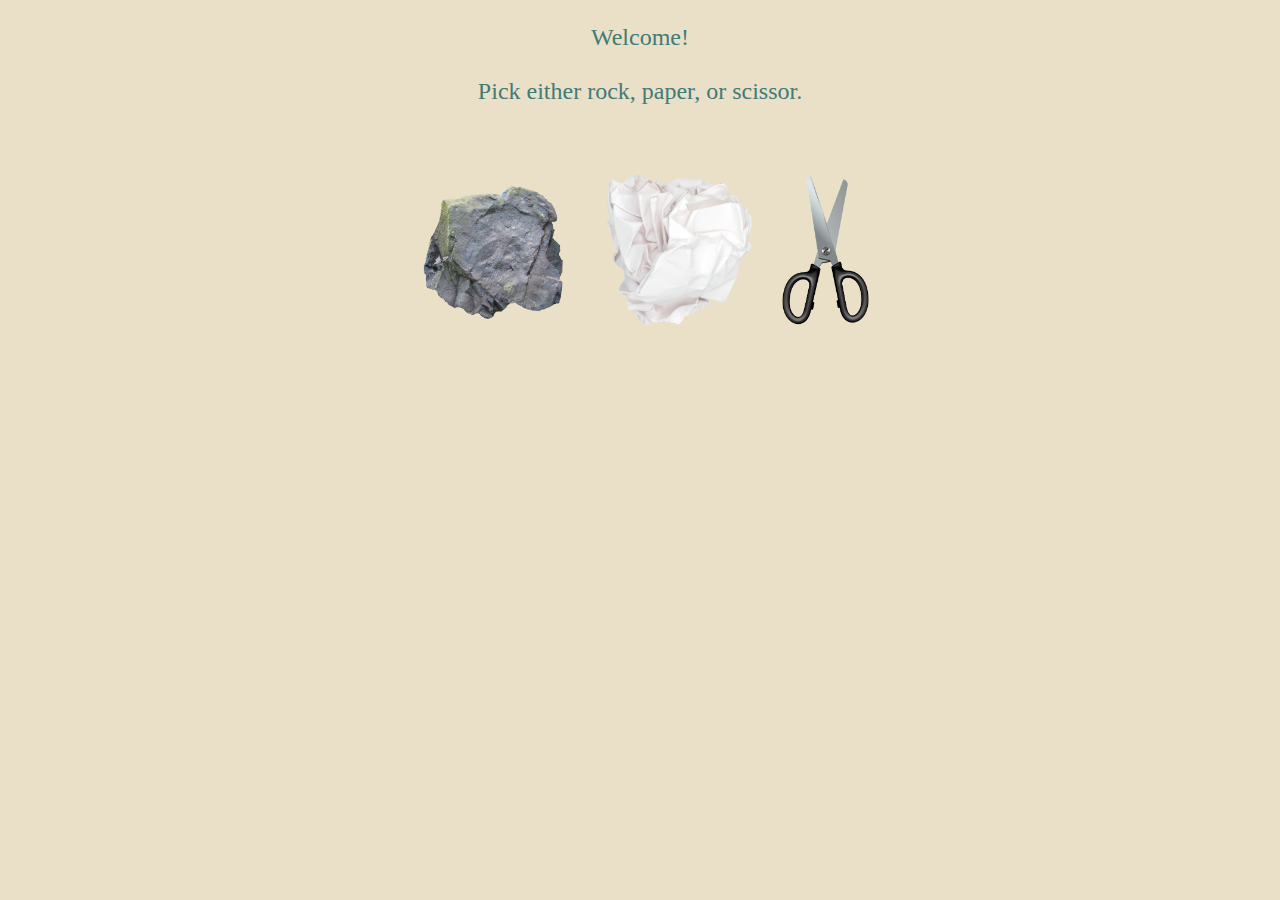
<file: index.html>
<!DOCTYPE html>
<html lang="en">
<head>
    <meta charset="UTF-8">
    <meta name="viewport" content="width=device-width, initial-scale=1.0">
    <link rel="stylesheet" href="styles.css">
    <script src="javascript.js" defer></script>
    <title>Rock Paper Scissors</title>
</head>
<body>
    <div class="display-board">
        
    </div>
    <div class="item-container">
        <img id="rock" src="images/rock.png" alt="Rock">
        <img id="paper" src="images/paper.png" alt="Paper">
        <img id="scissor" src="images/scissor.png" alt="Scissor">
    </div>
</body>
</html>
</file>
<file: styles.css>
body {
    background: #EAE0C8;
    display: flex;
    flex-direction: column;
    margin: 0;
}
.display-board {
    min-width: 400px;
    min-height: 150px;
    align-self: center;
}
.para {
    font-size: 24px;
    text-align: center;
    color: #417B76;
}
.item-container {
    align-items: center;
    display: flex;
    flex-direction: row;
    gap: 30px;
    justify-content: center;
    min-width: 400px;
    min-height: 200px;
}
.item-container img {
    cursor: pointer;
    height: 150px;
    margin: 0;
    width: auto;
}
</file>
